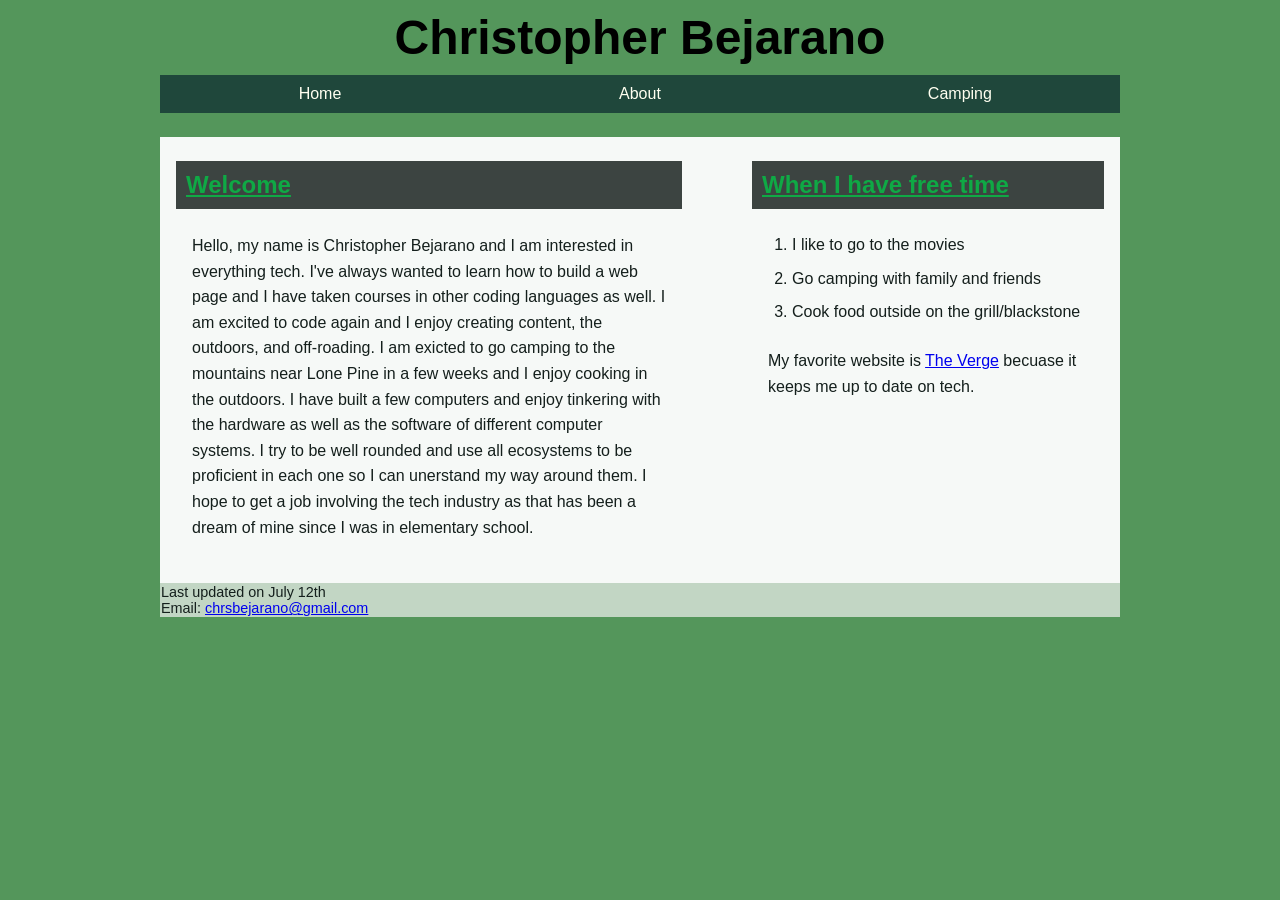
<file: index.html>
<!DOCTYPE html>
<html lang="en">

<head>
	<meta charset="utf-8">
	<title>Home - Christopher Bejarano </title>
	<link href="main.css" rel ="stylesheet">
</head>

<body>

	<!-- Project 1-4-->

	<header>
		<h1>Christopher Bejarano</h1>
		<nav class="horizontalNavigation"> 
			<ul>
				<li><a href="index.html">Home</a></li>
				<li><a href="about.html">About</a></li>
				<li><a href="camping.html">Camping</a></li>
			</ul>
		</nav>
	</header>

	<section id="leftColumn">
		<h2>Welcome</h2>
		<p>Hello, my name is Christopher Bejarano and I am interested in everything tech. 
			I've always wanted to learn how to build a web page and I have taken courses in 
			other coding languages as well. I am excited to code again and I enjoy creating 
			content, the outdoors, and off-roading. I am exicted to go camping to the 
			mountains near Lone Pine in a few weeks and I enjoy cooking in the outdoors. I 
			have built a few computers and enjoy tinkering with the hardware as well as the 
			software of different computer systems. I try to be well rounded and use all 
			ecosystems to be proficient in each one so I can unerstand my way around them. 
			I hope to get a job involving the tech industry as that has been a dream of mine 
			since I was in elementary school.</p>
	</section>

	<section id="rightColumn">
		<h2>When I have free time</h2>
		<ol>
			<li>I like to go to the movies</li>
			<li>Go camping with family and friends</li>
			<li>Cook food outside on the grill/blackstone</li>
		</ol>

		<p>My favorite website is <a href="https://www.theverge.com/">The Verge</a> becuase it 
		keeps me up to date on tech.</p>
	</section>

	<footer>
		<p>Last updated on <time datetime="2026-07-12T20:22">July 12th</time> </p>
   		<p>Email: <a href="mailto:chrsbejarano@gmail.com">chrsbejarano@gmail.com</a></p>
	</footer>

</body>
</html>
</file>
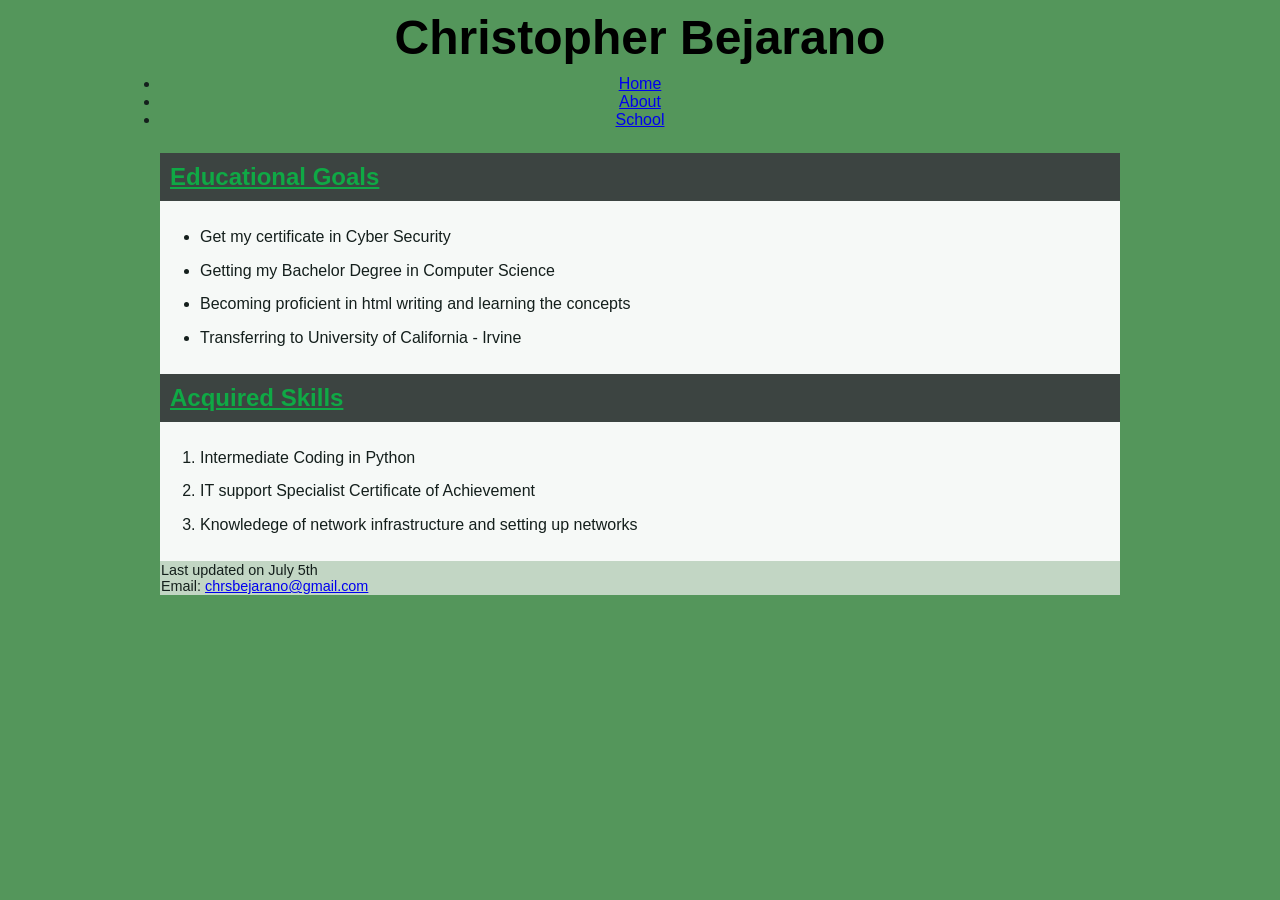
<file: about.html>
<!DOCTYPE html>
<html lang="en">

<head>
	<meta charset="utf-8">
	<title>About - Christopher Bejarano</title>
	<link href="main.css" rel ="stylesheet">
</head>

<body>

	<!-- Project 1-3-->

	<header>
		<h1>Christopher Bejarano</h1>	
		<nav> 
			<ul>
				<li><a href="index.html">Home</a></li>
				<li><a href="about.html">About</a></li>
				<li><a href="#">School</a></li>
			</ul>
		</nav>
	</header>

	<section>
		<h2>Educational Goals</h2>
		<ul>
			<li>Get my certificate in Cyber Security</li>
			<li>Getting my Bachelor Degree in Computer Science</li>
			<li>Becoming proficient in html writing and learning the concepts</li>
			<li>Transferring to University of California - Irvine</li>
		</ul>
	</section>


	<section>
		<h2>Acquired Skills</h2>
		<ol>
			<li>Intermediate Coding in Python</li>
			<li>IT support Specialist Certificate of Achievement </li>
			<li>Knowledege of network infrastructure and setting up networks</li>
		</ol>
	</section>

	<footer>Last updated on 
   	<time datetime="2026-07-05T11:50">July 5th </time> 
   	<p>Email: <a href="mailto:chrsbejarano@gmail.com">chrsbejarano@gmail.com</a></p>
	</footer>

</body>
</html>
</file>
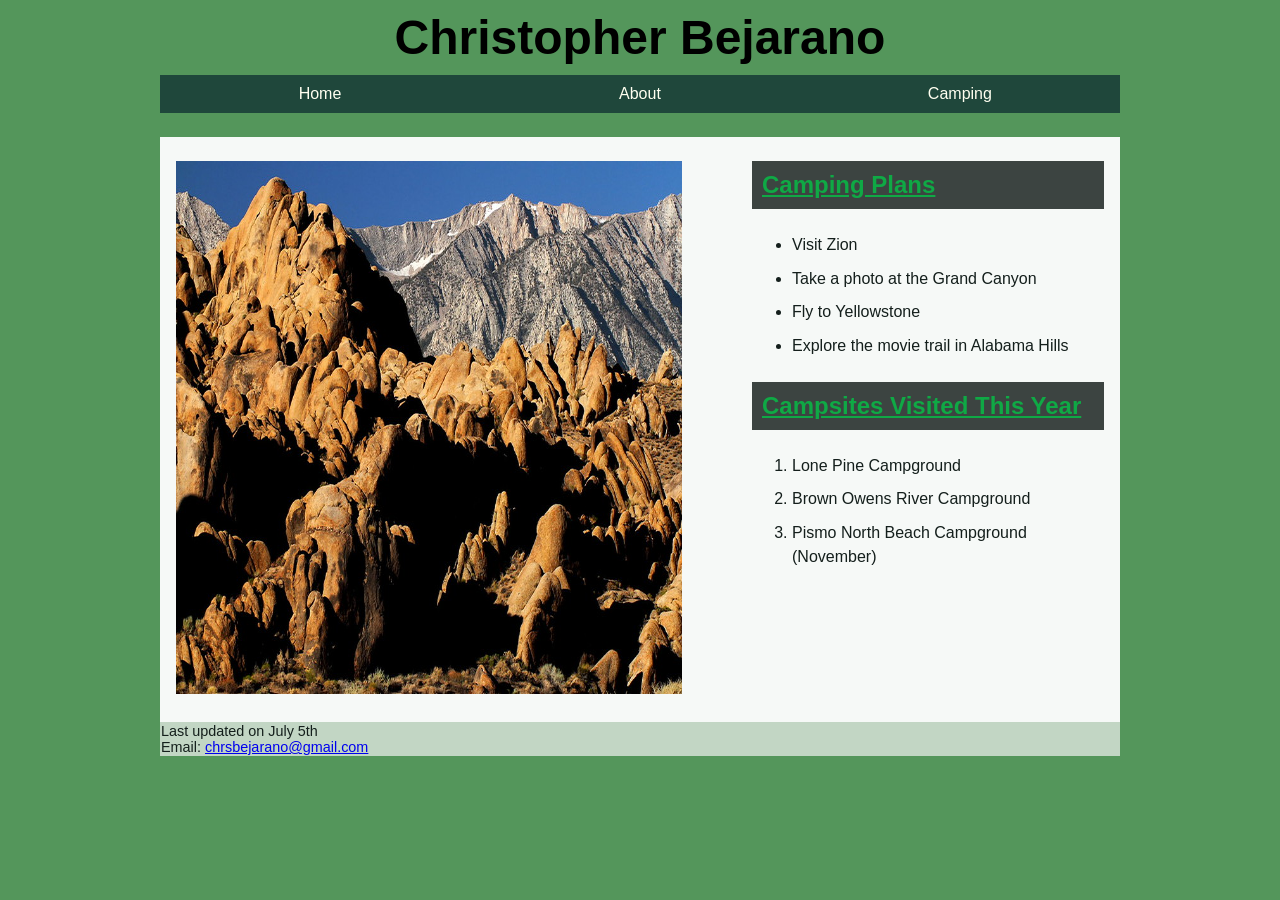
<file: camping.html>
<!DOCTYPE html>
<html lang="en">

<head>
	<meta charset="utf-8">
	<title>Camping - Christopher Bejarano</title>
	<link href="main.css" rel ="stylesheet">
</head>

<body>

	<!-- Project 1-4-->

	<header>
		<h1>Christopher Bejarano</h1>	
		<nav class="horizontalNavigation"> 
			<ul>
				<li><a href="index.html">Home</a></li>
				<li><a href="about.html">About</a></li>
				<li><a href="camping.html">Camping</a></li>
			</ul>
		</nav>
	</header>

	<section id="leftColumn">
		<img src="lonepine.jpg" alt="Lone Pine Campground" width="799" height="533">
	</section>

	<section id="rightColumn">
		<h2>Camping Plans</h2>
		<ul>
			<li>Visit Zion</li>
			<li>Take a photo at the Grand Canyon</li>
			<li>Fly to Yellowstone</li>
			<li>Explore the movie trail in Alabama Hills</li>
		</ul>

		<h2>Campsites Visited This Year</h2>
		<ol>
			<li>Lone Pine Campground</li>
			<li>Brown Owens River Campground</li>
			<li>Pismo North Beach Campground (November)</li>
		</ol>

	</section>

	

	<footer>
		<p>Last updated on <time datetime="2026-07-05T11:50">July 5th</time></p>
		<p>Email: <a href="mailto:chrsbejarano@gmail.com">chrsbejarano@gmail.com</a></p>
	</footer>

</body>
</html>
</file>
<file: main.css>
@charset "utf-8";

/* Project 1-4
 * Filename: main.css
 * Author: Christopher Bejarano
 * Date: 2026/07/12
 * Stylesheet for Project 1-4
 */

 /*reset styles*/
 * {
 	margin: 0;
 	padding: 0;
  vertical-align: baseline;
 	box-sizing: border-box;
 }

 /* HTML and body styles */
 html {
 	background-color: hsl(126, 28%, 46%);
}

 body {
 	font-family: Arial, Helvetica, sans-serif;
   color: hsl(163, 20%, 10%);
   background-color: hsl(150, 20%, 97%);
   width: 95%;
   max-width: 960px;
   min-width: 640px;
   margin-left: auto;
  margin-right: auto;
 }

 /*Left column styles*/
 section#leftColumn {
  clear: both;
 	float: left;
 	width: 56%;
  box-sizing: border-box;
  padding: 1.5em 1em;
 }

 section#leftColumn img {
 	max-width: 100%;
  display: inline-block;
 
 }

  /*Right column styles*/
 section#rightColumn {
  float: right;
 	width: 40%;
  box-sizing: border-box;
  padding: 1.5em 1em;
  margin-left:2%;
 }

 section#rightColumn img {
 	width: 100%;
  display: block;
 }
 
 /* Header styles */

header {
 	background-color: hsl(126, 28%, 46%);
 	text-align: center;
 	margin: 0 auto;
 }

header::after {
 	content: "";
 	display: table;
 	clear: both;
  height: 1.5em;
 }

h1 {
   font-family: Tahoma, Arial, sans-serif;
 	font-size: 3em;
   color: hsl(0, 0%, 0%);
   background-color: hsl(126, 28%, 46%);
   margin-top: 0;
   margin-bottom: 0;
   padding: 10px;
 }

 /* Navigation styles */

body > header > nav.horizontalNavigation {
 	width: 100%;
 }

nav.horizontalNavigation ul {
   list-style-type: none; 
   margin: 0;
   padding: 0;
   background-color: hsl(162, 40%, 20%);
   display: flow-root;
 }

nav.horizontalNavigation li {
   display: block;
   float: left;
   width: 33.33%;
 }

nav.horizontalNavigation a {
   display: block;
   padding: 10px;
   color: ivory;
 	text-align: center;
   text-decoration: none;
 }

nav.horizontalNavigation a:hover {
   background-color: hsl(163, 34%, 30%);
   color: hsl(0, 0%, 100%);
 }

 /* Section styles */

 section h2 {
   font-family: Arial, sans-serif;
   font-size: 1.5em;
 	color: hsl(141, 84%, 36%);
   background-color: hsl(163, 6%, 25%);
   text-decoration: underline;
   padding:10px;
   margin-bottom: 1em;
 }

 section p {
  line-height: 1.6;
  margin-bottom: 1.2em;
  padding: 0 1em;
 }

 section ul, section ol {
  margin-bottom: 1.5em;
  padding-left: 2.5em; 
 }

 section ul li, section ol li {
  line-height: 1.5;
  margin-bottom: 0.6em;
 }

 /* Footer styles */

footer {
   margin-top: 10px;
   margin-bottom: 10px;
   padding: 1px;
   font-family: Arial, sans-serif;
   font-size: 0.9em;
 	background-color: hsl(126, 20%, 80%);
  clear: both;
 }

 /* Last modified: July 12, 2026 */
</file>
